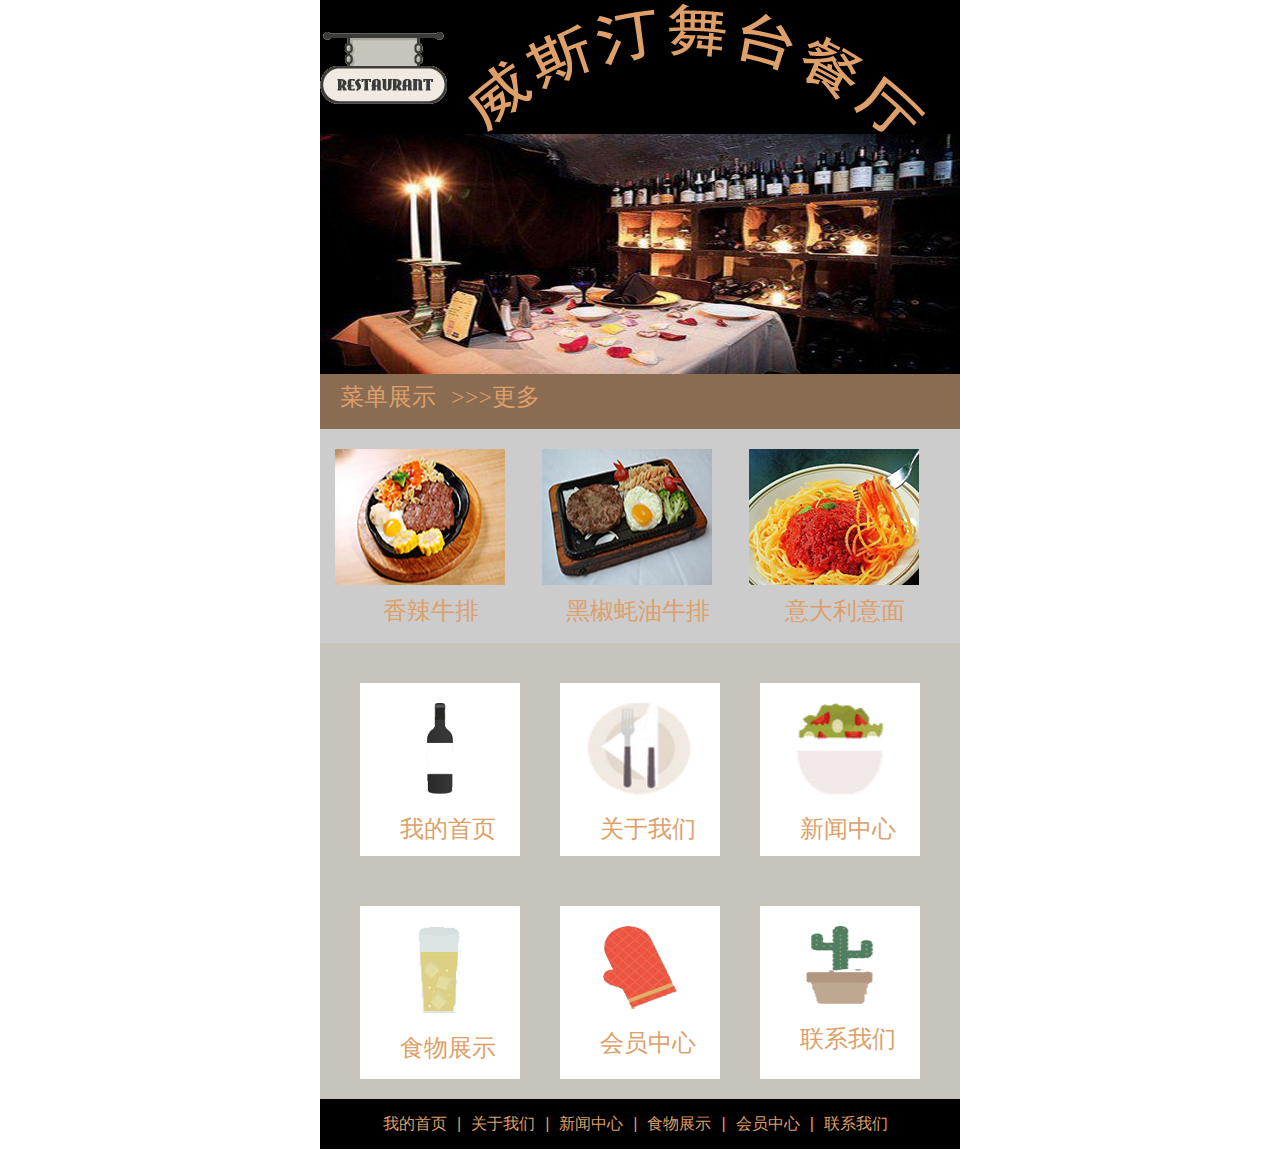
<file: index.html>
<!doctype html>
<html lang="en">
<head>
	<meta charset="UTF-8">
	<title>homework</title>
	<link rel="stylesheet" href="css/reset.css" type="text/css">
	<link rel="stylesheet" href="css/common.css" type="text/css">
	<link rel="stylesheet" href="css/index.css" type="text/css">
</head>
<body>
	<section>
		<header>
			<figure class="left"><a href=""><img src="images/logo.png" alt=""></a></figure>
			<figure class="right"><a href=""><img src="images/head.png" alt=""></a></figure>
		</header>
		<nav><img src="images/banner.png" alt=""></nav>
		<hgroup class="show">
			<p>菜单展示</p>
			<p><a href="">&nbsp;&nbsp;>>>更多</a></p>
		</hgroup>
		<section class="menu">
			<ul>
				<li><a href=""><img src="images/food.png" alt=""><span>香辣牛排</span></a></li>
				<li><a href=""><img src="images/food-1.png" alt=""><span>黑椒蚝油牛排</span></a></li>
				<li><a href=""><img src="images/food-2.png" alt=""><span>意大利意面</span></a></li>
			</ul>
		</section>
		<article>
			<article>
				<ul>
					<li><a href="index.html">
					<img src="images/logo1.png"style="display:block" /><br><span>我的首页</span>
					</a></li>
					<li><a href="aboutme.html"><img src="images/logo2.png" height="92px"/><br/><span>关于我们</span></a></li>
					<li><a href="news.html"><img src="images/logo3.png" height="92px"/><br/><span>新闻中心</span></a></li>
				</ul>
			</article>
			<article>
				<ul>
					<li><a href="contact.html"><img src="images/logo4.png" /><br/><span>食物展示</span></a></li>
					<li><a href="vip.html"><img src="images/logo5.png"/><br/><span>会员中心</span></a></li>
					<li><a href="callme.html"><img src="images/logo6.png" /><br/><span>联系我们</span></a></li>
				</ul>
			</article>
		</article>
		<footer>
			<ul>
				<li><a href="index.html">我的首页</a><span>|</span></li>
				<li><a href="aboutme.html">关于我们</a><span>|</span></li>
				<li><a href="news.html">新闻中心</a><span>|</span></li>
				<li><a href="contact.html">食物展示</a><span>|</span></li>
				<li><a href="vip.html">会员中心</a><span>|</span></li>
				<li><a href="callme.html">联系我们</a></li>
			</ul>
		</footer>
	</section>
</body>
</file>
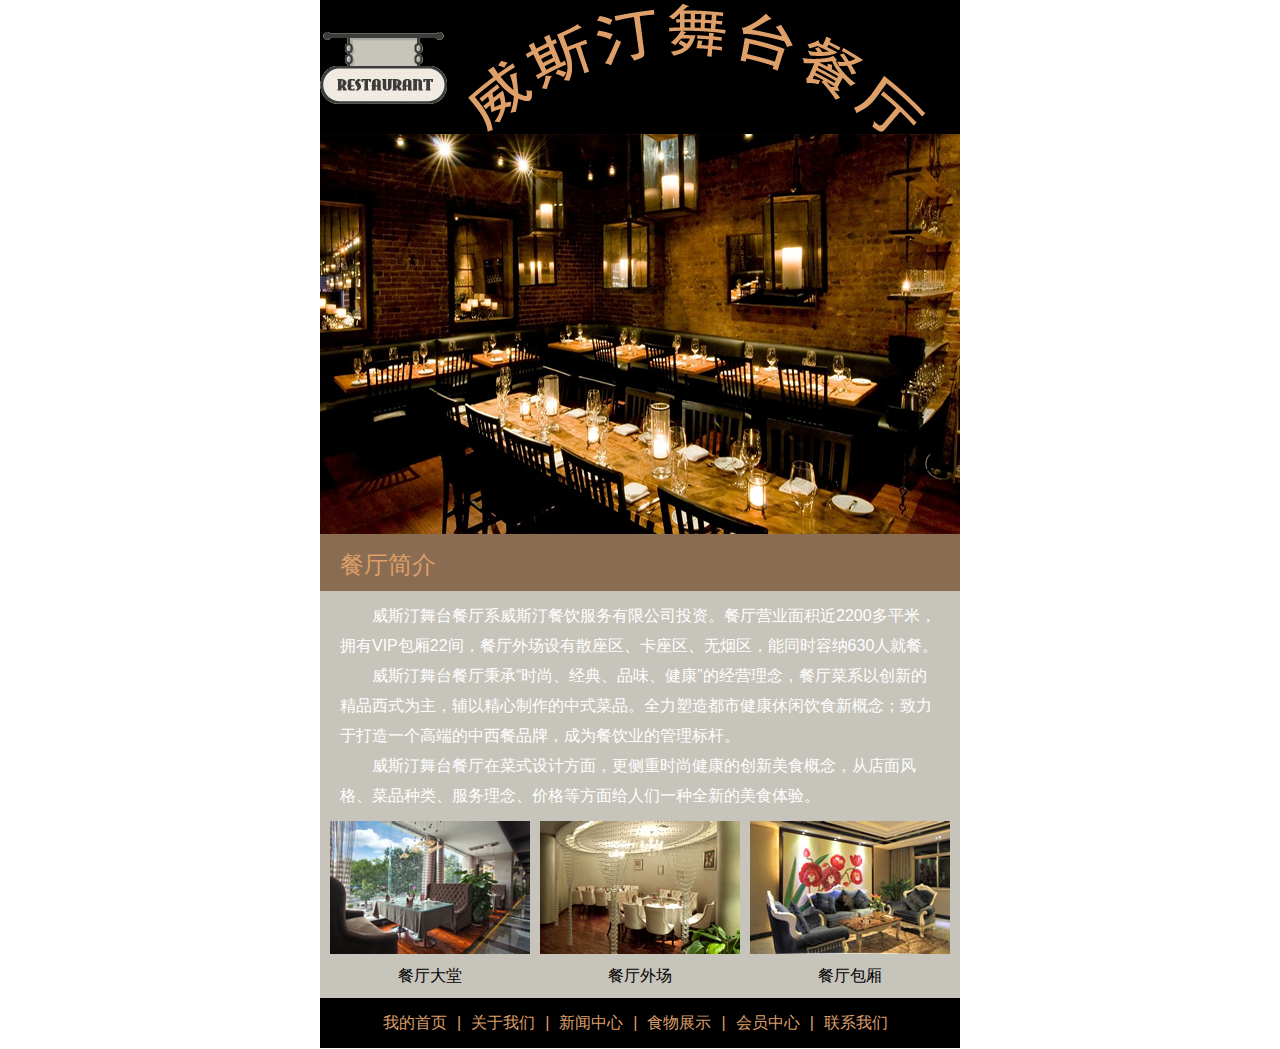
<file: aboutme.html>
<!doctype html>
<html lang="en">
<head>
	<meta charset="UTF-8">
	<title>关于我们</title>
	<link rel="stylesheet" href="css/reset.css" type="text/css">
	<link rel="stylesheet" href="css/common.css" type="text/css">
	<link rel="stylesheet" href="css/aboutme.css" type="text/css">
</head>
<body>
	<section>
		<header>
			<figure class="left"><a href="index.html"><img src="images/logo.png" alt=""></a></figure>
			<figure class="right"><a href="index.html"><img src="images/head.png" alt=""></a></figure>
		</header>
		<article>
			<hgroup>
				<img src="images/dinner.png" alt="">
				<h2>餐厅简介</h2>
			</hgroup>
			<p>威斯汀舞台餐厅系威斯汀餐饮服务有限公司投资。餐厅营业面积近2200多平米，拥有VIP包厢22间，餐厅外场设有散座区、卡座区、无烟区，能同时容纳630人就餐。
			<p>威斯汀舞台餐厅秉承“时尚、经典、品味、健康”的经营理念，餐厅菜系以创新的精品西式为主，辅以精心制作的中式菜品。全力塑造都市健康休闲饮食新概念；致力于打造一个高端的中西餐品牌，成为餐饮业的管理标杆。</p>
			<p>威斯汀舞台餐厅在菜式设计方面，更侧重时尚健康的创新美食概念，从店面风格、菜品种类、服务理念、价格等方面给人们一种全新的美食体验。</p>
			<ul>
				<li><img src="images/aboutpic1.jpg" alt="餐厅大堂"><span>餐厅大堂</span></li>
				<li><img src="images/aboutpic2.jpg" alt="餐厅外场"><span>餐厅外场</span></li>
				<li><img src="images/aboutpic3.jpg" alt="餐厅包厢"><span>餐厅包厢</span></li>
			</ul>
		</article>
		<footer>
			<ul>
				<li><a href="index.html">我的首页</a><span>|</span></li>
				<li><a href="aboutme.html">关于我们</a><span>|</span></li>
				<li><a href="news.html">新闻中心</a><span>|</span></li>
				<li><a href="contact.html">食物展示</a><span>|</span></li>
				<li><a href="vip.html">会员中心</a><span>|</span></li>
				<li><a href="callme.html">联系我们</a></li>
			</ul>
		</footer>
	</section>
</body>
</html>
</file>
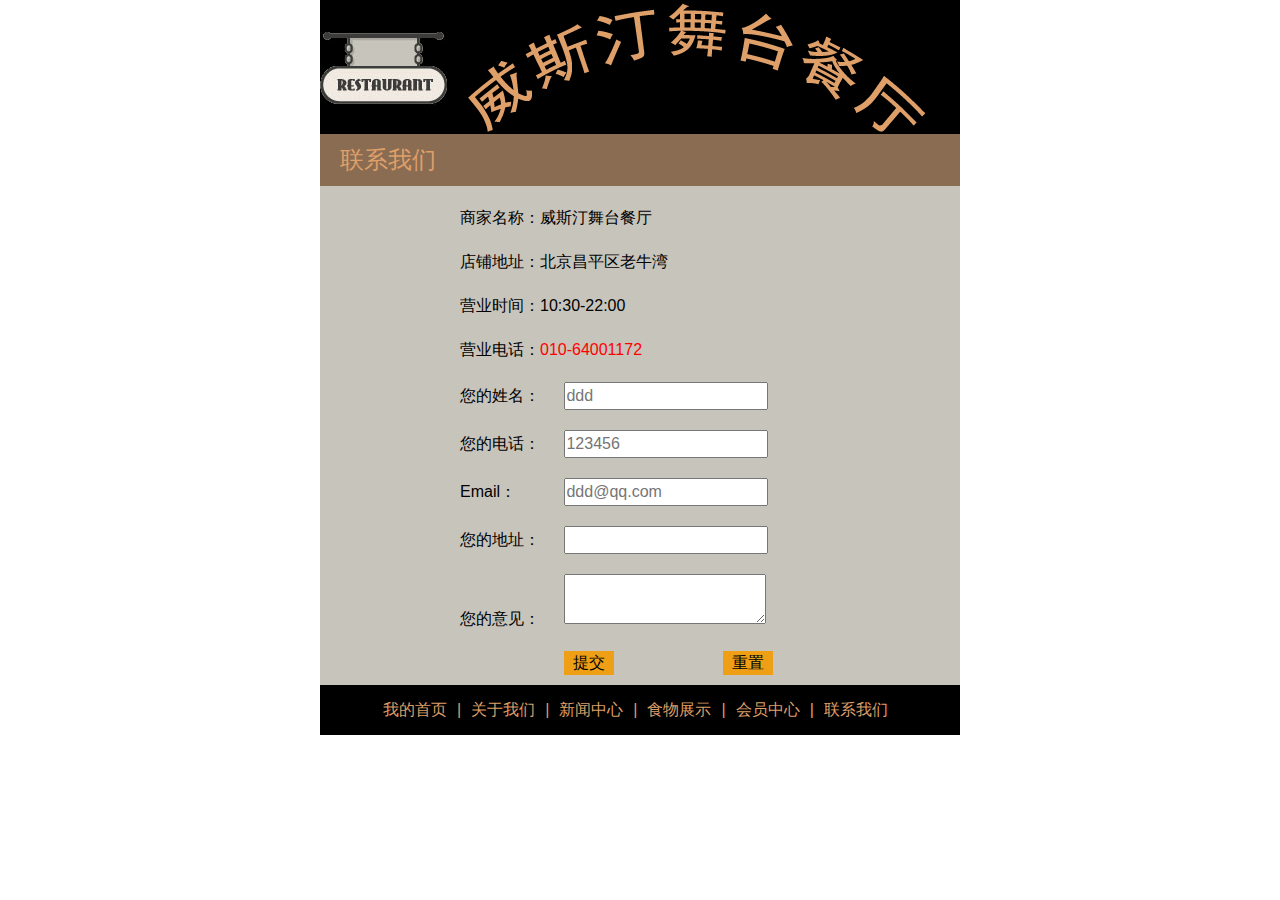
<file: callme.html>
<!doctype html>
<html lang="en">
<head>
	<meta charset="UTF-8">
	<title>联系我们</title>
	<link rel="stylesheet" href="css/reset.css" type="text/css">
	<link rel="stylesheet" href="css/common.css" type="text/css">
	<link rel="stylesheet" href="css/callme.css" type="text/css">
</head>
<body>
	<section>
		<header>
			<figure class="left"><a href="index.html"><img src="images/logo.png" alt=""></a></figure>
			<figure class="right"><a href="index.html"><img src="images/head.png" alt=""></a></figure>
		</header>
		<article>
			<h2>联系我们</h2>
			<ul>
				<li>商家名称：威斯汀舞台餐厅</li>
				<li>店铺地址：北京昌平区老牛湾</li>
				<li>营业时间：10:30-22:00</li>
				<li>营业电话：<span>010-64001172</span></li>
			</ul>
			<form action="">
				<ul>
					<li>
						<label for="name">您的姓名：</label>
						<input type="text" id="name" placeholder="ddd">
					</li>
					<li>
						<label for="tel">您的电话：</label>
						<input type="text" id="tel" placeholder="123456">
					</li>
					<li>
						<label for="email">Email：</label>
						<input type="email" id="email" placeholder="ddd@qq.com" name="email"required>
					</li>
					<li>
						<label for="ad">您的地址：</label>
						<input type="text" id="ad">
					</li>
					<li>
						<label for="tel">您的意见：</label>
						<textarea name="remark" id="remark"></textarea>
					</li>
					<li>
						<label for="submit"></label>
						<input type="submit" value="提交">
						<label for="reset"></label>
						<input type="reset" value="重置">
					</li>
				</ul>
			</form>
		</article>
		<footer>
			<ul>
				<li><a href="index.html">我的首页</a><span>|</span></li>
				<li><a href="aboutme.html">关于我们</a><span>|</span></li>
				<li><a href="news.html">新闻中心</a><span>|</span></li>
				<li><a href="contact.html">食物展示</a><span>|</span></li>
				<li><a href="vip.html">会员中心</a><span>|</span></li>
				<li><a href="callme.html">联系我们</a></li>
			</ul>
		</footer>
	</section>
</body>
</html>
</file>
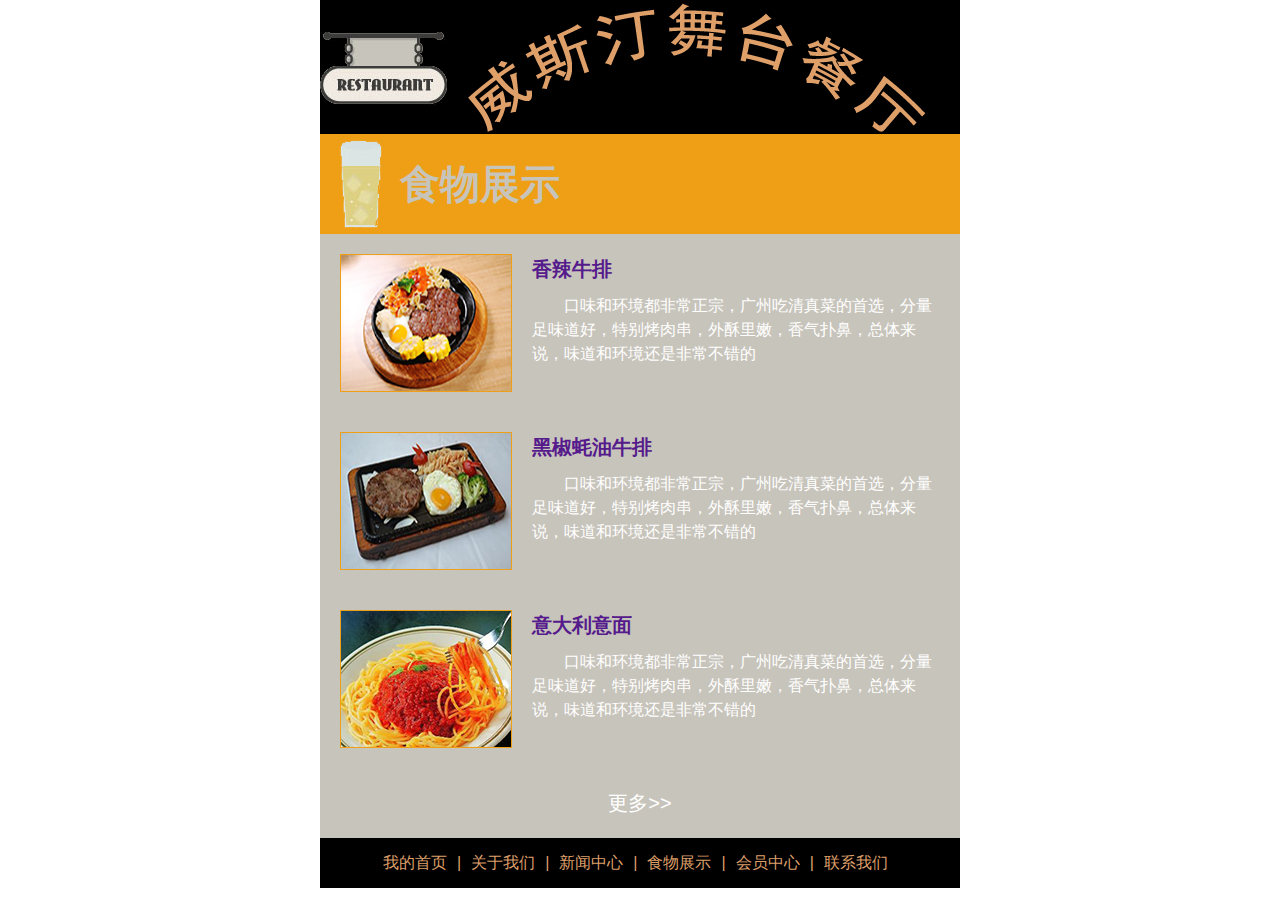
<file: contact.html>
<!doctype html>
<html lang="en">
<head>
	<meta charset="UTF-8">
	<title>菜单显示</title>
	<link rel="stylesheet" type="text/css" href="css/reset.css">
	<link rel="stylesheet" href="css/common.css" type="text/css">
	<link rel="stylesheet" type="text/css" href="css/contact.css">
</head>
<body>
	<section>
		<header>
			<figure class="left"><a href="index.html"><img src="images/logo.png" alt=""></a></figure>
			<figure class="right"><a href="index.html"><img src="images/head.png" alt=""></a></figure>
		</header>
		<section class="nav">
			<h2>食物展示</h2>
		</section>
		<article>
			<ul>
				<li>
					<a href="">
						<img src="images/food.png" alt="">
						<h3>香辣牛排</h3>
						<span>口味和环境都非常正宗，广州吃清真菜的首选，分量足味道好，特别烤肉串，外酥里嫩，香气扑鼻，总体来说，味道和环境还是非常不错的</span>
				    </a>
				</li>
				<li><a href="">
					<img src="images/food-1.png" alt="">
					<h3>黑椒蚝油牛排</h3>
					<span>口味和环境都非常正宗，广州吃清真菜的首选，分量足味道好，特别烤肉串，外酥里嫩，香气扑鼻，总体来说，味道和环境还是非常不错的</span></a>
				</li>
				<li><a href="">
					<img src="images/food-2.png" alt="">
					<h3>意大利意面</h3>
					<span>口味和环境都非常正宗，广州吃清真菜的首选，分量足味道好，特别烤肉串，外酥里嫩，香气扑鼻，总体来说，味道和环境还是非常不错的</span></a>
				</li>
				<li><a href="#">更多&gt;&gt;</a></li>
			</ul>
		</article>
		<footer>
			<ul>
				<li><a href="index.html">我的首页</a><span>|</span></li>
				<li><a href="aboutme.html">关于我们</a><span>|</span></li>
				<li><a href="news.html">新闻中心</a><span>|</span></li>
				<li><a href="contact.html">食物展示</a><span>|</span></li>
				<li><a href="vip.html">会员中心</a><span>|</span></li>
				<li><a href="callme.html">联系我们</a></li>
			</ul>
		</footer>
	</section>
</body>
</html>
</file>
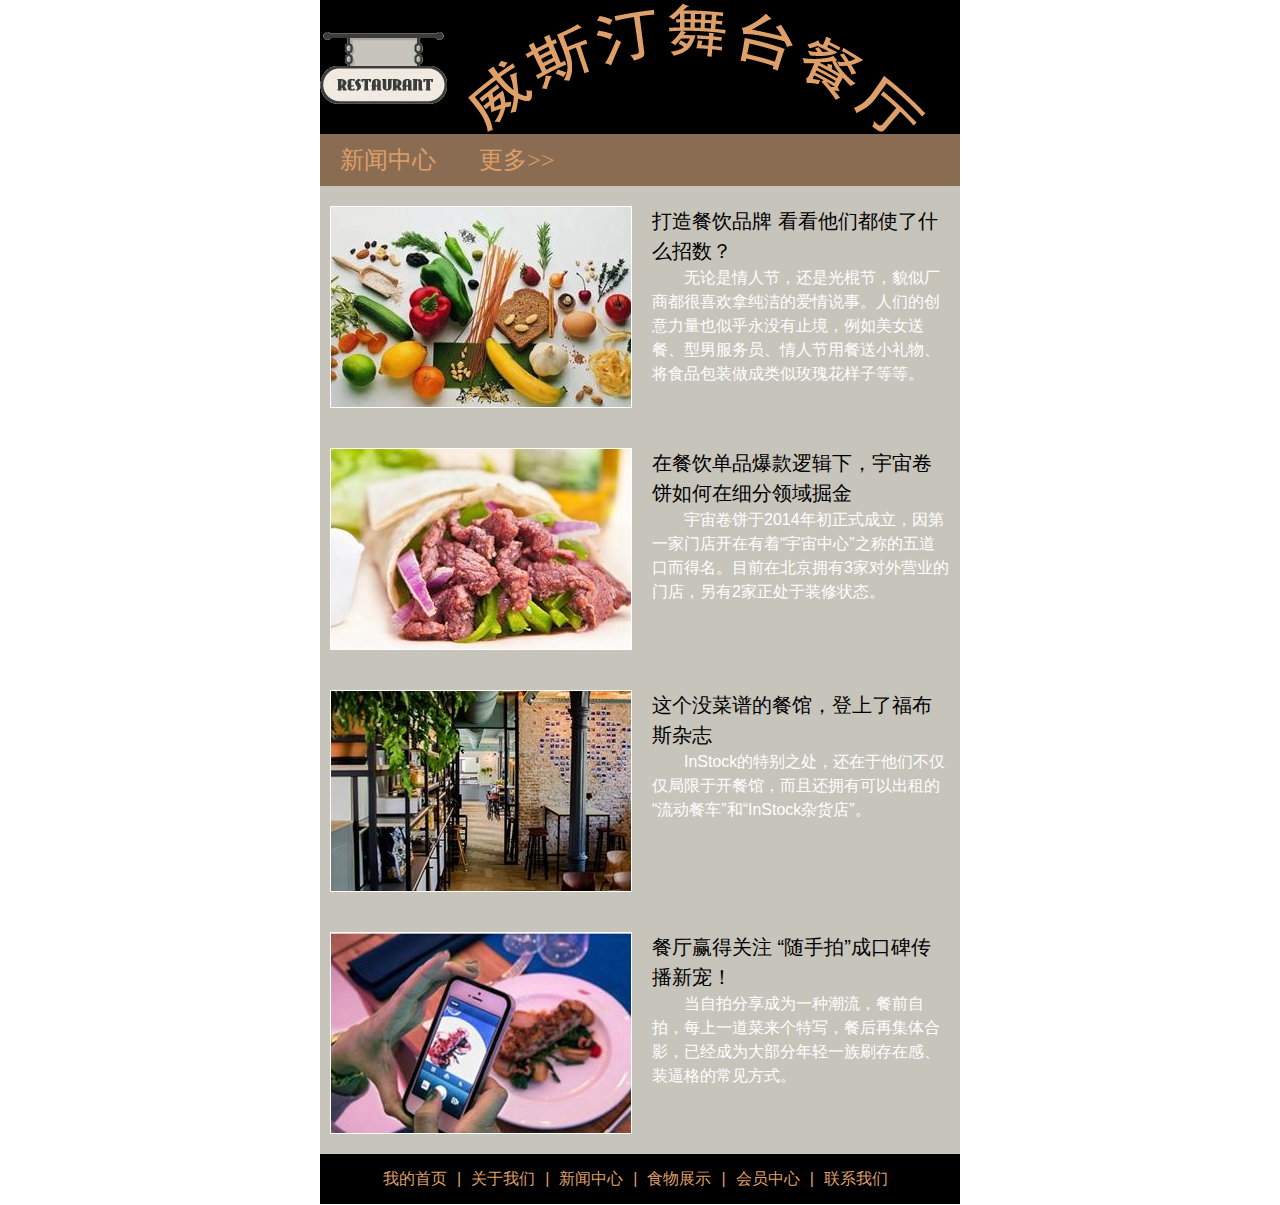
<file: news.html>
<!doctype html>
<html lang="en">
<head>
	<meta charset="UTF-8">
	<title>新闻中心</title>
	<link rel="stylesheet" href="css/reset.css" type="text/css">
	<link rel="stylesheet" href="css/common.css" type="text/css">
	<link rel="stylesheet" href="css/news.css" type="text/css">
</head>
<body>
	<section>
		<header>
			<figure class="left"><a href="index.html"><img src="images/logo.png" alt=""></a></figure>
			<figure class="right"><a href="index.html"><img src="images/head.png" alt=""></a></figure>
		</header>
		<article>
			<hgroup>
				<h2>新闻中心</h2>
				<a href="">更多&gt;&gt;</a>
			</hgroup>
			<figure>
				<img src="images/newpic1.jpg" alt="">
				<figcaption><a href="#">打造餐饮品牌 看看他们都使了什么招数？</a></figcaption>
				<p>无论是情人节，还是光棍节，貌似厂商都很喜欢拿纯洁的爱情说事。人们的创意力量也似乎永没有止境，例如美女送餐、型男服务员、情人节用餐送小礼物、将食品包装做成类似玫瑰花样子等等。</p>
			</figure>
			<figure>
				<img src="images/newpic2.jpg" alt="">
				<figcaption><a href="#">在餐饮单品爆款逻辑下，宇宙卷饼如何在细分领域掘金</a></figcaption>
				<p>宇宙卷饼于2014年初正式成立，因第一家门店开在有着“宇宙中心”之称的五道口而得名。目前在北京拥有3家对外营业的门店，另有2家正处于装修状态。</p>
			</figure>
			<figure>
				<img src="images/newpic3.jpg" alt="">
				<figcaption><a href="#">这个没菜谱的餐馆，登上了福布斯杂志</a></figcaption>
				<p>InStock的特别之处，还在于他们不仅仅局限于开餐馆，而且还拥有可以出租的“流动餐车”和“InStock杂货店”。</p>
			</figure>
			<figure>
				<img src="images/newpic4.png" alt="">
				<figcaption><a href="#">餐厅赢得关注 “随手拍”成口碑传播新宠！</a></figcaption>
				<p>​当自拍分享成为一种潮流，餐前自拍，每上一道菜来个特写，餐后再集体合影，已经成为大部分年轻一族刷存在感、装逼格的常见方式。</p>
			</figure>
		</article>
		<footer>
			<ul>
				<li><a href="index.html">我的首页</a><span>|</span></li>
				<li><a href="aboutme.html">关于我们</a><span>|</span></li>
				<li><a href="news.html">新闻中心</a><span>|</span></li>
				<li><a href="contact.html">食物展示</a><span>|</span></li>
				<li><a href="vip.html">会员中心</a><span>|</span></li>
				<li><a href="callme.html">联系我们</a></li>
			</ul>
		</footer>
	</section>
</body>
</html>
</file>
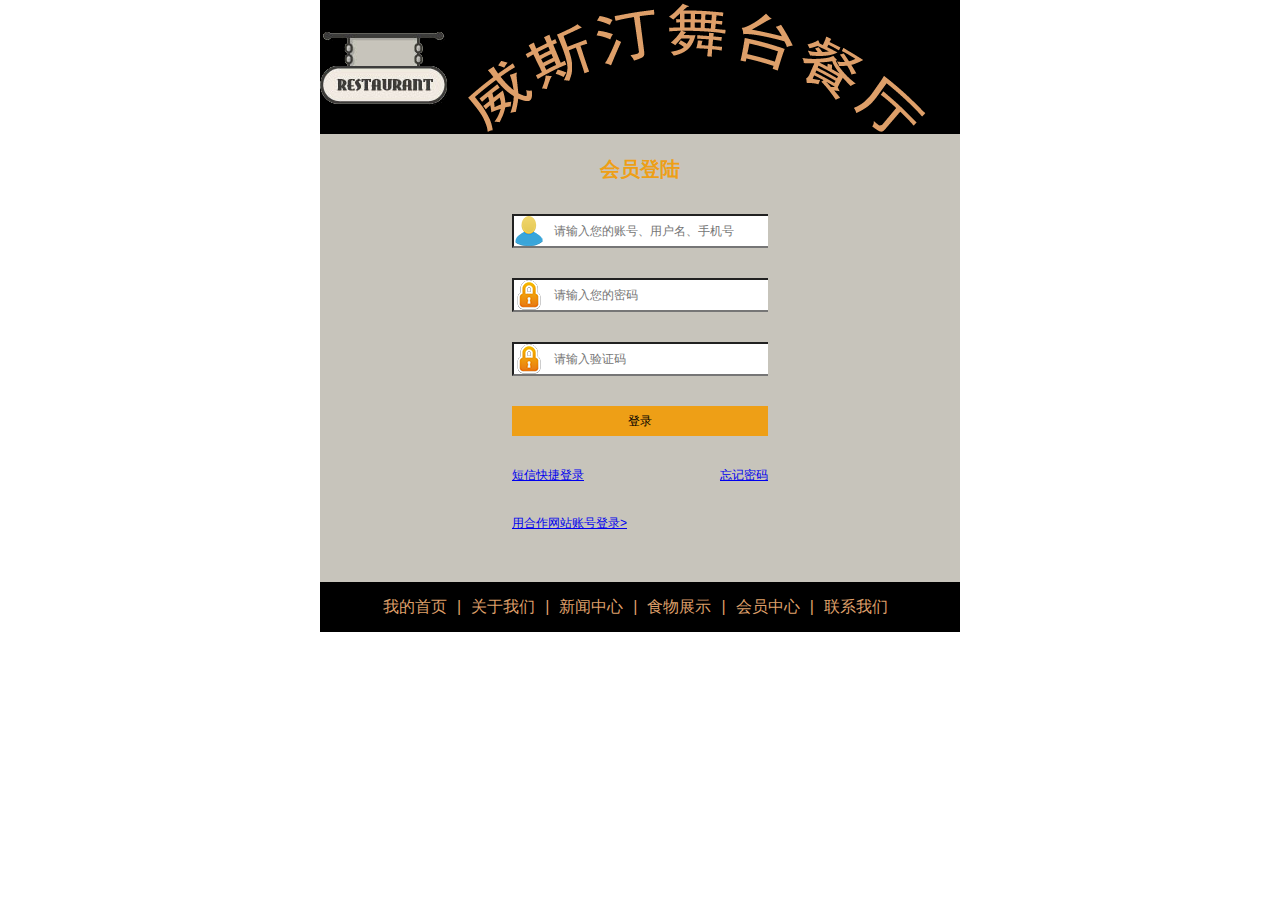
<file: vip.html>
<!doctype html>
<html lang="en">
<head>
	<meta charset="UTF-8">
	<title>会员中心</title>
	<link rel="stylesheet" href="css/reset.css" type="text/css">
	<link rel="stylesheet" href="css/common.css" type="text/css">
	<link rel="stylesheet" href="css/vip.css" type="text/css">
</head>
<body>
	<section>
		<header>
			<figure class="left"><a href="index.html"><img src="images/logo.png" alt=""></a></figure>
			<figure class="right"><a href="index.html"><img src="images/head.png" alt=""></a></figure>
		</header>
		<article>
			<h2>会员登陆</h2>
			<form action="">
				<ul>
					<li>
						<label for="id"></label>
						<input type="text"  placeholder="请输入您的账号、用户名、手机号">
					</li>
					<li>
						<label for="pwd"></label>
						<input type="pwd" placeholder="请输入您的密码">
					</li>
					<li>
						<label for="yzm"></label>
						<input type="yzm" placeholder="请输入验证码">
					</li>
					<li>
						<label for="submit"></label>
						<input type="submit" value="登录">
					</li>
					<li>
						<a href="#">短信快捷登录</a><a href="#">忘记密码</a>
					</li>
					<li>
						<a href="#">用合作网站账号登录&gt;</a>
					</li>
				</ul>
			</form>
		</article>
		<footer>
			<ul>
				<li><a href="index.html">我的首页</a><span>|</span></li>
				<li><a href="aboutme.html">关于我们</a><span>|</span></li>
				<li><a href="news.html">新闻中心</a><span>|</span></li>
				<li><a href="contact.html">食物展示</a><span>|</span></li>
				<li><a href="vip.html">会员中心</a><span>|</span></li>
				<li><a href="callme.html">联系我们</a></li>
			</ul>
		</footer>
	</section>
</body>
</html>
</file>
<file: css/common.css>
section{width:640px;margin:0 auto;}
section header{background-color:black;height:134px;}
section header .left{float:left;width:20%;margin:0;margin-top:32px;}
section header .left img{transition:0.5s all linear;}
section header .left img:hover{transform:scale(1.2);}
section header .right{float:left;width:20%;margin:0;margin-top:3px;margin-left:20px;}
section header .right img{display:block;}
section footer{background-color:black;height:50px;line-height:50px;}
section footer ul{margin-left:63px;}
section footer ul li{float:left;}
section footer a,section footer span{color:#de9f69;font-size:16px;}
section footer span{padding:0 10px;}
section footer a:hover{color:#f00;}
</file>
<file: css/index.css>
section nav{margin:0 auto;}
section img{display:block;}
section hgroup{padding-left:20px;height:55px;line-height:55px;background-color:#8a6c52;}
section hgroup p{cursor:pointer;color:#de9f69;font:24px "新宋体";display:inline-block;}
section hgroup a{color:#de9f69;}
section .menu{background-color:#ccc;}
section .menu ul{padding-bottom:20px;}
section .menu ul li span{font:24px "新宋体";color:#de9f69;}
section .menu ul{height:194px;overflow:hidden;}
section .menu ul li{width:30%;margin-left:15px;float:left;text-align:center;padding:20px 0;}
section .menu ul li img{margin-bottom:10px;}
section article{background:#c7c4bb;padding-top:10px;}
section article ul{overflow:hidden;}
section article ul li{width:160px;height:173px;box-sizing:border-box;padding:20px 0;margin-left:40px;margin-top:20px;margin-bottom:20px;float:left;background:#fff; }
section article ul li img{margin:0 auto;transition:all 1s;}
section article ul li span{padding-left:40px;font:24px "新宋体";color:#de9f69;}
section article ul li:hover img{transform:rotate(360deg);}
section article ul li:hover span{color:red;}
</file>
<file: css/aboutme.css>
article{background:#c7c4bb;}
article hgroup{background:#8a6c52;margin-bottom:10px;}
article hgroup h2{display:inline-block;color:#de9f69;font:24px "新宋体";padding:10px 20px;}
article p{text-indent:2em;font-size:16px;color:#fff;line-height:30px;margin:0 20px;}
article ul{overflow:hidden;padding-right:10px;margin-top:10px;}
article ul li{float:left;margin-left:10px;text-align:center;}
article ul li img{display:block;transition:all 0.6s linear;}
article ul li img:hover{transform:scale(1.2);border-radius:50px;}
article ul li span{font-size:16px;margin:10px 0;display:block;}
</file>
<file: css/callme.css>
section article{background-color:#c7c4bb;}
article h2{background:#8a6c52;margin-bottom:10px;color:#de9f69;font:24px "新宋体";padding:10px 20px;}
article ul{margin-left:130px;}
article ul li{padding:10px 10px;font-size:16px;}
article ul li span{color:#f00;}
article form ul li label{display:inline-block;width:100px;text-align:left;}
article form ul li input,article form ul li textarea{width:200px;}
article form ul li:nth-child(6) input{width:50px;background:#ee9f16;border:0;cursor:pointer;}
</file>
<file: css/contact.css>
section .nav{height:100px;background-color:#ee9f16;}
section .nav h2{color:#c7c4bb;font-size:40px;display:inline-block;line-height:100px;padding-left:60px;background:url(../images/logo4.png) left center no-repeat;margin-left:20px;}
section article{background-color:#c7c4bb;}
section article ul li{padding:20px;overflow:hidden;}
section article ul li img{border:1px solid #ee9f16;float:left;margin-right:20px;transition:0.6s all linear;}
section article ul li img:hover{border:3px solid white;border-radius:50%;}
section article ul li span{display:block;color:white;font-size:16px;text-indent:2em;transition:0.6s all linear;}
section article ul li span:hover{color:#ee9f16;transform:scale(1.1);}
section article ul li h3{font-size:20px;font-weight: bolder;display:inline-block;margin-bottom:10px;}
section article ul li h3:hover{color:#f00;}
section article ul li:nth-child(4){text-align:center;}
section article ul li:nth-child(4) a{font-size:20px;color:#fff;}
section article ul li:nth-child(4) a:hover{color:#f00;}
section article nav{width:200px;height:774px;float:left;background-color:black;}
section article nav span{color:white;position:absolute;}
</file>
<file: css/news.css>
article{background:#c7c4bb;}
article hgroup{background:#8a6c52;}
article hgroup h2,article hgroup a{display:inline-block;color:#de9f69;font:24px "新宋体";padding:10px 20px;}
article hgroup a:hover{color:#f00;}
article figure{overflow:hidden;padding:20px 10px;}
article figure img{float:left;transition:0.4s linear;margin-right:20px;border:1px solid #fff;}
article figure img:hover{transform:scale(1.1);}
article figure figcaption a{font-size:20px;color:#000;}
article figure figcaption a:hover{color:#f00;text-decoration:underline;}
article figure p{text-indent:2em;color:#fff;font-size:16px;}
article a.more{font-size:20px;color:#fff;display:block;margin:20px;}
article a.more:hover{color:#f00;}
</file>
<file: css/vip.css>
section article{background-color:#c7c4bb;padding:20px 0;}
article h2{text-align:center;color:#ee9f16;font-size:20px;}
article form li{width:40%;margin:30px auto;overflow:hidden;}
article form li:nth-child(1) input,article form li:nth-child(2) input,article form li:nth-child(3) input{text-indent:40px;}
article form li:nth-child(1) input{background:url(../images/user.png) left center no-repeat;background-color:#fff;}
article form li:nth-child(2) input,article form li:nth-child(3) input{background:url(../images/lock.png) left center no-repeat;background-color:#fff;}
article form li:nth-child(4) input{background:#ee9f16;border:0;cursor:pointer;}
article form li a{text-decoration:underline;}
article form li a:hover{color:#f00;text-decoration:none;}
article form li:nth-child(5) a:nth-child(1){float:left;}
article form li:nth-child(5) a:nth-child(2){float:right;}
article form input{width:100%;height:30px;}
</file>
